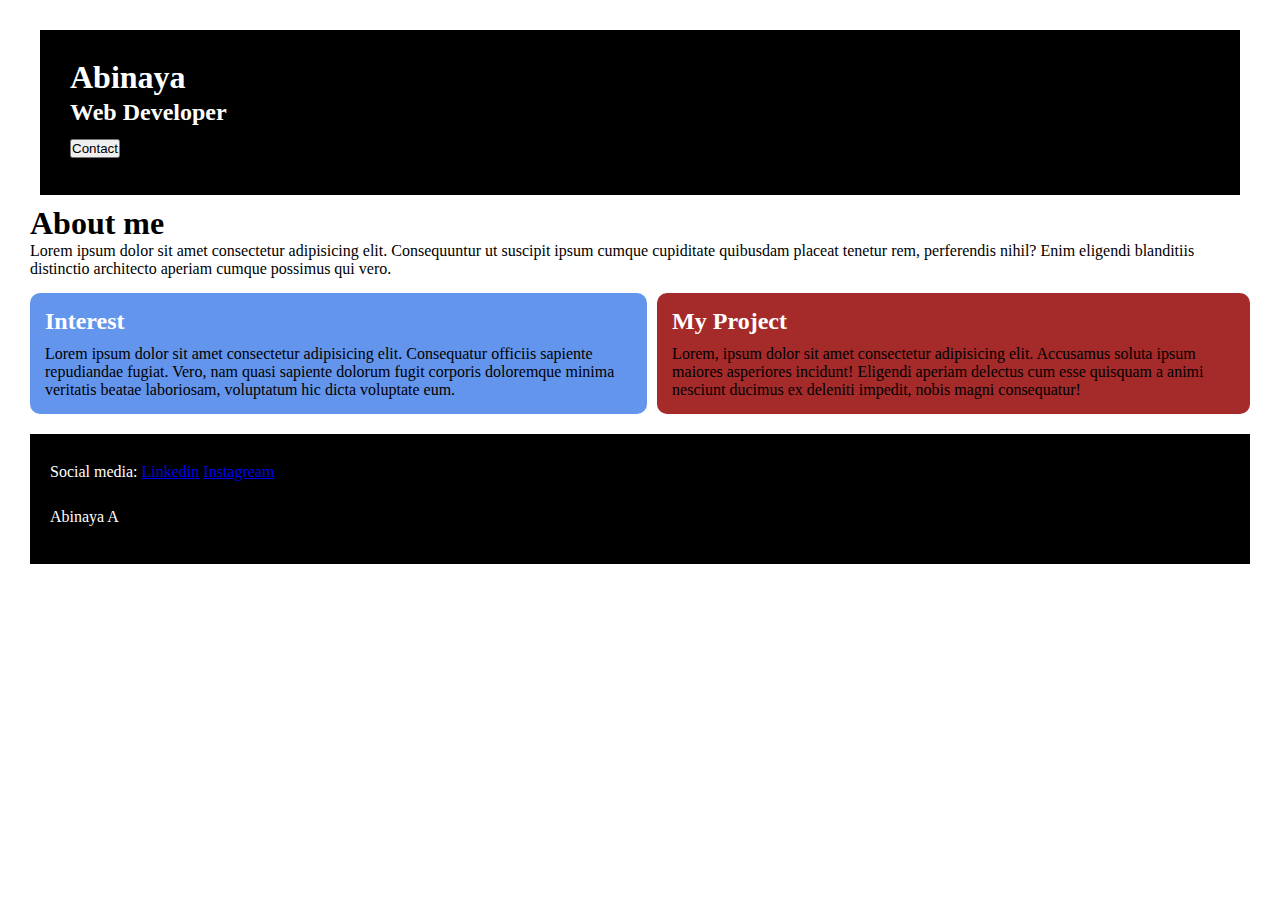
<file: index.html>
<!DOCTYPE html>
<html lang="en">
<head>
    <meta charset="UTF-8">
    <meta http-equiv="X-UA-Compatible" content="IE=edge">
    <meta name="viewport" content="width=device-width, initial-scale=1.0">
    <title>Portfolio</title>
    <link rel="stylesheet" href="style.css">
</head>
<body>
    <div class="container">
        <h1>Abinaya</h1>
        <h2>Web Developer</h2>
        <a href="studentform.html"><button>Contact</button></a>
    </div>
    <div class="container1">
        <h1>About me</h1>
        <p>Lorem ipsum dolor sit amet consectetur adipisicing elit. Consequuntur ut suscipit ipsum cumque cupiditate quibusdam placeat tenetur rem, perferendis nihil? Enim eligendi blanditiis distinctio architecto aperiam cumque possimus qui vero.</p>
    </div>
    <div class="main_container">
        <div class="Sub_container1">
            <h2>Interest</h2>
            <p>Lorem ipsum dolor sit amet consectetur adipisicing elit. Consequatur officiis sapiente repudiandae fugiat. Vero, nam quasi sapiente dolorum fugit corporis doloremque minima veritatis beatae laboriosam, voluptatum hic dicta voluptate eum.</p>
        </div>
        <div class="Sub_container2">
            <h2>My Project</h2>
            <p>Lorem, ipsum dolor sit amet consectetur adipisicing elit. Accusamus soluta ipsum maiores asperiores incidunt! Eligendi aperiam delectus cum esse quisquam a animi nesciunt ducimus ex deleniti impedit, nobis magni consequatur!</p>
        </div>
    </div>
    <div class="end-part">
        <p>Social media: <a href="#">Linkedin</a> <a href="#">Instagream</a></p>
        <p>Abinaya A</p>
    </div>
</body>
</html>
</file>
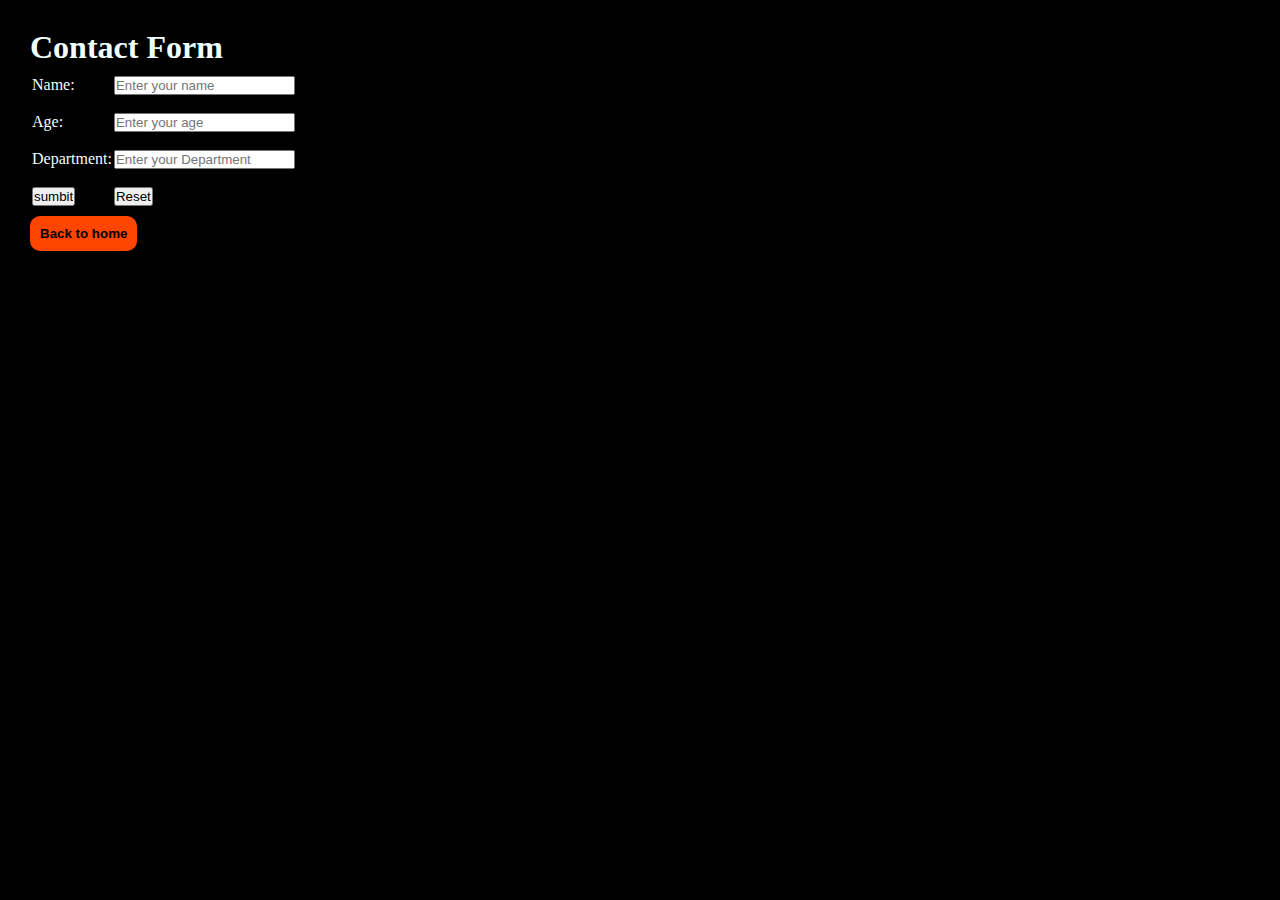
<file: studentform.html>
<!DOCTYPE html>
<html lang="en">
<head>
    <meta charset="UTF-8">
    <meta http-equiv="X-UA-Compatible" content="IE=edge">
    <meta name="viewport" content="width=device-width, initial-scale=1.0">
    <title>Document</title>
    <link rel="stylesheet" href="style.css">
</head>
<body style="background-color: black;">
    <div class="ct">
         <h1 class="cth">Contact Form</h1>
    <form action="/result" method="POST">
        <table>
            <tr>
                <td><label for="Name">Name:</label></td>
                <td><input type="text" id="Name" name="Name" placeholder="Enter your name"></td>
            </tr>
            <tr>
                <td><Label for="Age">Age:</Label></td>
                <td><input type="number" id="Age" name="Age" placeholder="Enter your age"></td>
            </tr>
            <tr>
                <td><Label for="Department">Department:</Label></td>
                <td><input type="text" id="Deparment" name="Dep" placeholder="Enter your Department"></td>
            </tr>
            <tr>
                <td><input type="submit" value="sumbit"></td>
                <td><input type="reset" value="Reset"></td>
            </tr>
        </table>
    </form>
    <a href="index.html"><button>Back to home</button></a>
    </div>
</body>
</html>
</file>
<file: style.css>
*{
    padding: 0px;
    margin: 0px;
}

.container{
    background-color:black;
    color:white;
    margin: 10px;
    padding: 30px;
    line-height: 35px; 
}

body{
    margin: 30px;
}


.container{
    background-color:black;
    color:white;
    padding: 30px;
    line-height: 35px;
}

.button{
    padding: 10px;
    background-color: red;
}

.container1{
    margin-top: 10px;
}

.main_container{
    display: flex;
    margin-top: 15px;
    gap: 10px;
}


.Sub_container1{
    padding: 15px;
    background-color: cornflowerblue;
    border-radius: 10px;
}

.Sub_container1 h2{
    color: white;
    margin-bottom: 10px;
}

.Sub_container2{
    padding: 15px;
    background-color: brown;
    border-radius: 10px;
}
.Sub_container2 h2{
    color: white;
    margin-bottom: 10px;
}

.end-part{
    background: black;
    color: white;
    margin-top: 20px;
    padding: 20px;
    line-height: 35px;
}

/*styling the contact*/


.end-part p{
    color: red(250,250,250);
    margin-bottom:10px;
}

.end-part a{
    color: red(231,14,14);
}

.ct{
    left:40%
    color: red(250,250,250);
    line-height: 35px;
}

.ct button{
    padding:10px;
    border:none;
    border-radius:10px;
    background-color: orangered;
    font-weight:bolder;
    cursor:pointer;
}
.ct td{
    color: azure
}
.cth{
    color:azure
}
</file>
